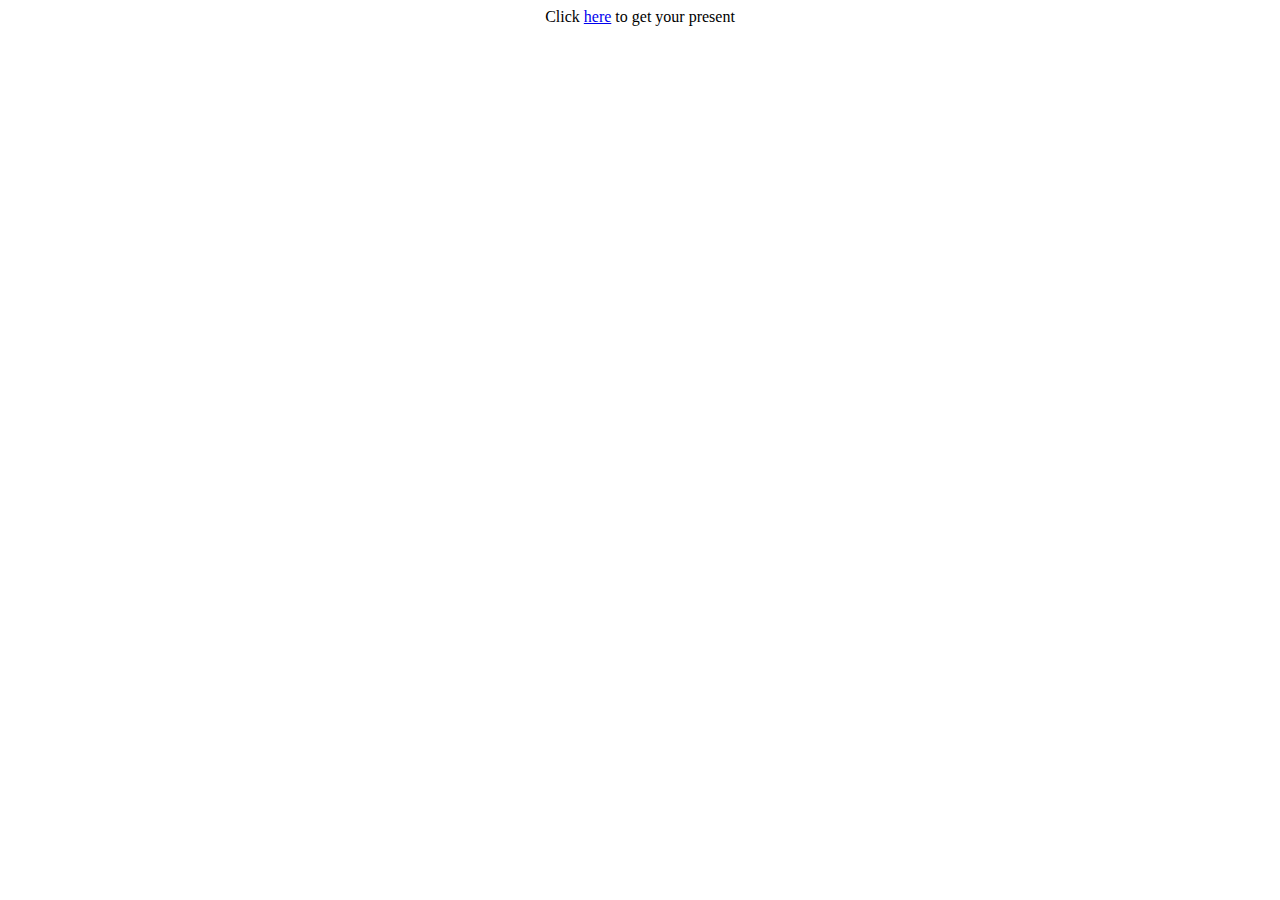
<file: index.html>
<!DOCTYPE html>
<html>
    <head>
        <meta charset="utf-8" />
        <title>Big brother is trolling you</title>
        <link rel="stylesheet" href="style.css" />
    </head>
    <body>
            <center>
                Click <a href="https://www.youtube.com/watch?v=dQw4w9WgXcQ&ab_channel=RickAstley">here<a/> to get your present
         
            </center>
    </body>
</html>
</file>
<file: style.css>
a
{
 text-align: center;
 height: 250px
 vertical-align:middle;
}
</file>
